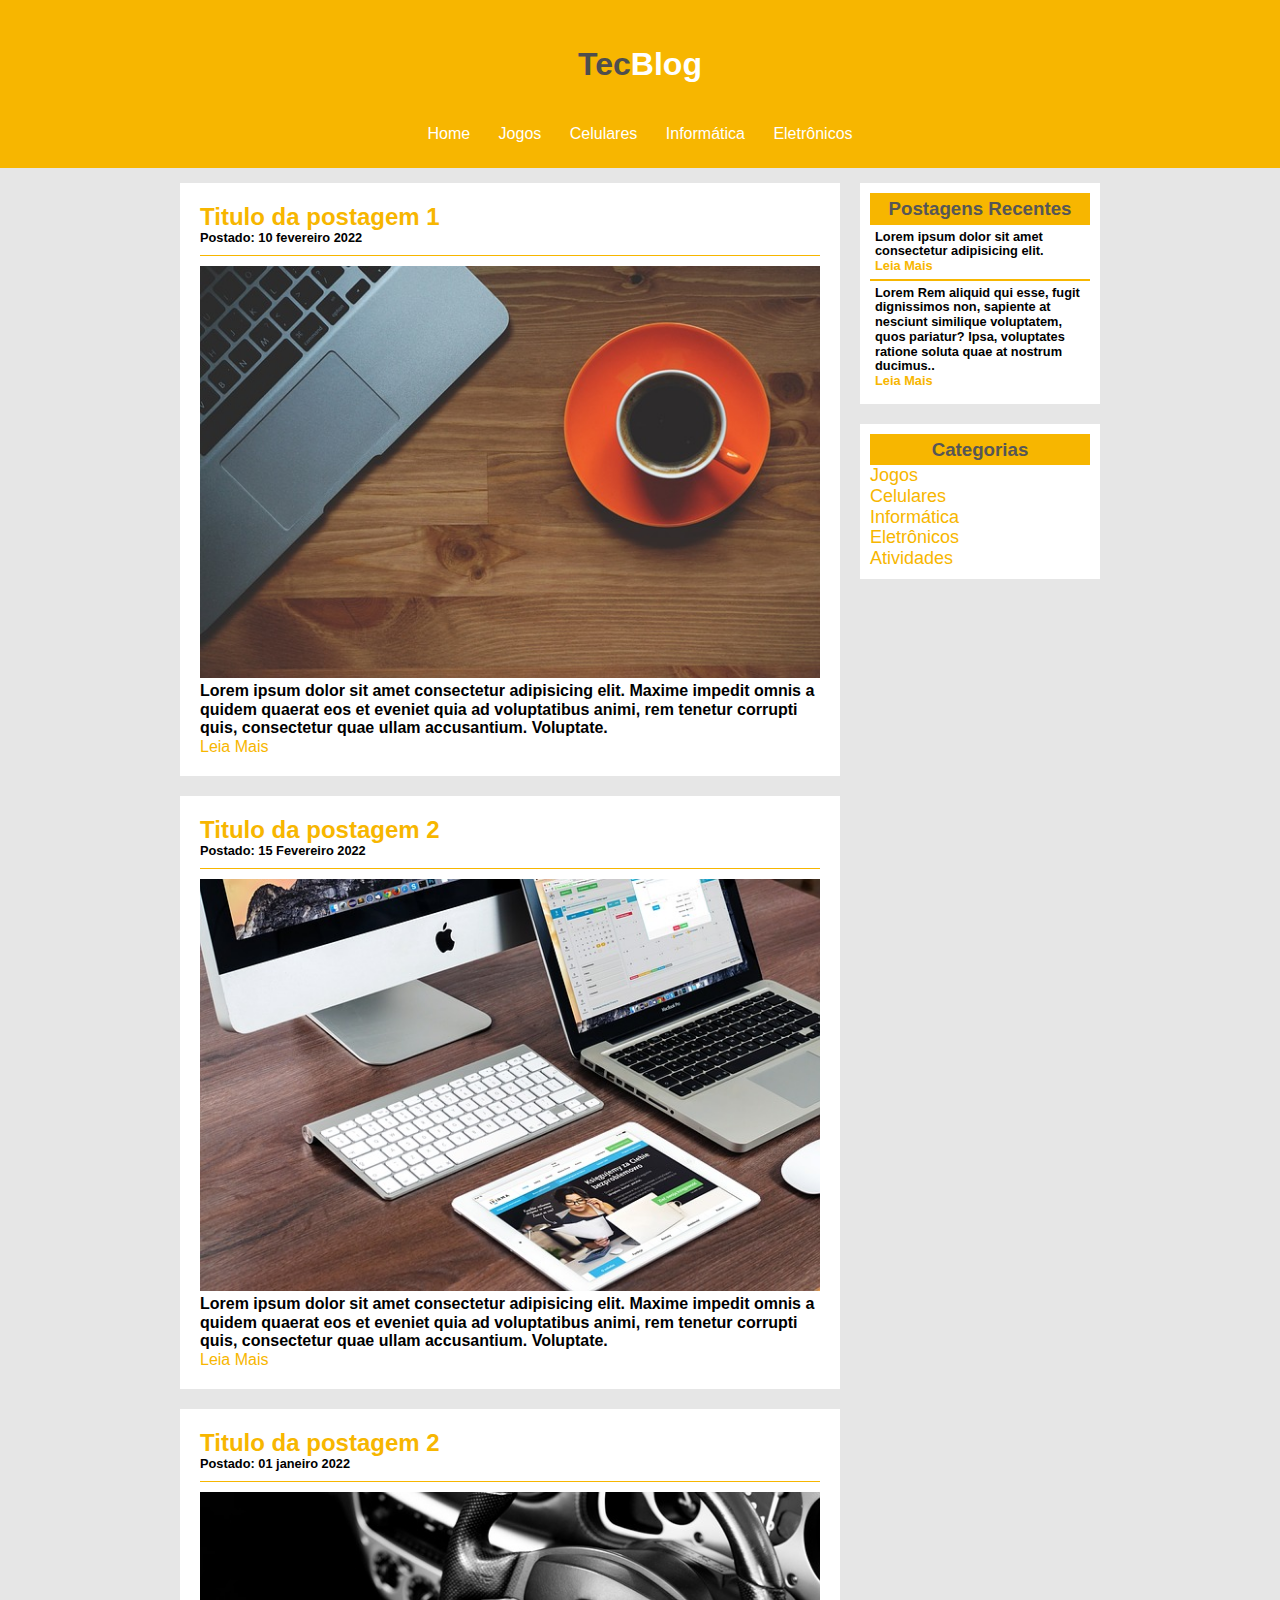
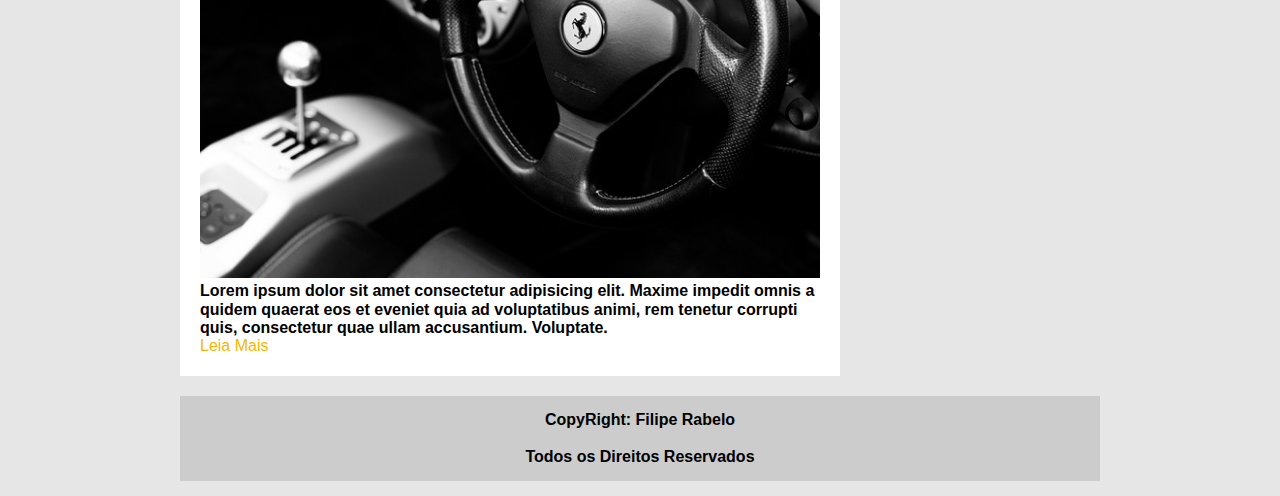
<file: index.html>
<!DOCTYPE html>
<html lang="pt-br">

<head>

    <meta charset="UTF-8">
    <meta http-equiv="X-UA-Compatible" content="IE=edge">
    <meta name="viewport" content="width=device-width, initial-scale=1.0">
    <meta name="description" content="Somos um Blog apaixonados por inovação, tecnologia e arte.">
    <title>TecBlog - O seu Blog de Tecnologia</title>
    <link rel="stylesheet" href="css/style.css" type="text/css">
    <link rel="stylesheet" href="css/normalize.css" type="text/css">
    <!-- <link rel="stylesheet" href="css/reset.css"> -->

</head>

<body>

    <div id="area-cabecalho">
        <!-- HEADER -->

        <div id="area-logo">
            <h1>Tec<span class="branco">Blog</span> </h1>
        </div>

        <div id="area-menu">

            <a href="index.html">Home</a>
            <a href="jogos.html" >Jogos</a>
            <a href="celulares.html" >Celulares</a>
            <a href="informatica.html" target="_blank">Informática</a>
            <a href="eletronicos.html" target="_blank">Eletrônicos</a>

        </div>

    </div>

    <!-- FIM DIV CABECALHO -->

    <div id="area-principal">

        <div id="area-postagens">

            <div class="postagem">

                <h2>Titulo da postagem 1</h2>
                <span class="data-postagem">Postado: 10 fevereiro 2022</span>
                <img width="620px" src="img/imagem1.jpg" alt="">
                <p>
                    Lorem ipsum dolor sit amet consectetur adipisicing elit.
                    Maxime impedit omnis a quidem quaerat eos et
                    eveniet quia ad voluptatibus animi, rem tenetur corrupti quis,
                    consectetur quae ullam accusantium.
                    Voluptate.
                </p>
                <a href="#">Leia Mais</a>

            </div>

            <div class="postagem">

                <h2>Titulo da postagem 2</h2>

                <span class="data-postagem">Postado: 15 Fevereiro 2022</span>

                <img width="620px" src="img/imagem2.jpg" alt="">

                <p>
                    Lorem ipsum dolor sit amet consectetur adipisicing elit.
                    Maxime impedit omnis a quidem quaerat eos et
                    eveniet quia ad voluptatibus animi, rem tenetur corrupti quis,
                    consectetur quae ullam accusantium.
                    Voluptate.
                </p>

                <a href="#">Leia Mais</a>

            </div>

            <div class="postagem">

                <h2>Titulo da postagem 2</h2>

                <span class="data-postagem">Postado: 01 janeiro 2022</span>

                <img width="620px" src="img/imagem5.jpg" alt="">

                <p>
                    Lorem ipsum dolor sit amet consectetur adipisicing elit.
                    Maxime impedit omnis a quidem quaerat eos et
                    eveniet quia ad voluptatibus animi, rem tenetur corrupti quis,
                    consectetur quae ullam accusantium.
                    Voluptate.
                </p>

                <a href="#">Leia Mais</a>

            </div>

        </div>

        <!-- FIM DA AREA DE POSTAGEM  -->


        <div id="area-lateral">

            <div class="conteudo-lateral">

                <h3>Postagens Recentes</h3>

                <div class="postagem-lateral">
                    <p>
                        Lorem ipsum dolor sit amet consectetur adipisicing elit.
                    </p>
                    <a href="#">Leia Mais</a>
                </div>

                <hr style="border: 1px solid #f7b600;">

                <div class="postagem-lateral">
                    <p>
                        Lorem Rem aliquid qui esse, fugit
                        dignissimos non, sapiente at nesciunt similique voluptatem, quos pariatur? Ipsa, voluptates
                        ratione soluta quae at nostrum ducimus..
                    </p>
                    <a href="#">Leia Mais</a>
                </div>

            </div>

            <div class="conteudo-lateral">

                <h3>Categorias</h3>

                <div id="categoria-lateral">

                    <a href="#" >Jogos</a><br>
                    <a href="#" >Celulares</a><br>
                    <a href="#" >Informática</a><br>
                    <a href="#" >Eletrônicos</a><br>
                    <a href="#" >Atividades</a>
                   
                </div>                

            </div>

        </div>

        <div id="rodape">
            CopyRight: Filipe Rabelo <br><br>
            Todos os Direitos Reservados
        </div>

    </div>

</body>

</html>
</file>
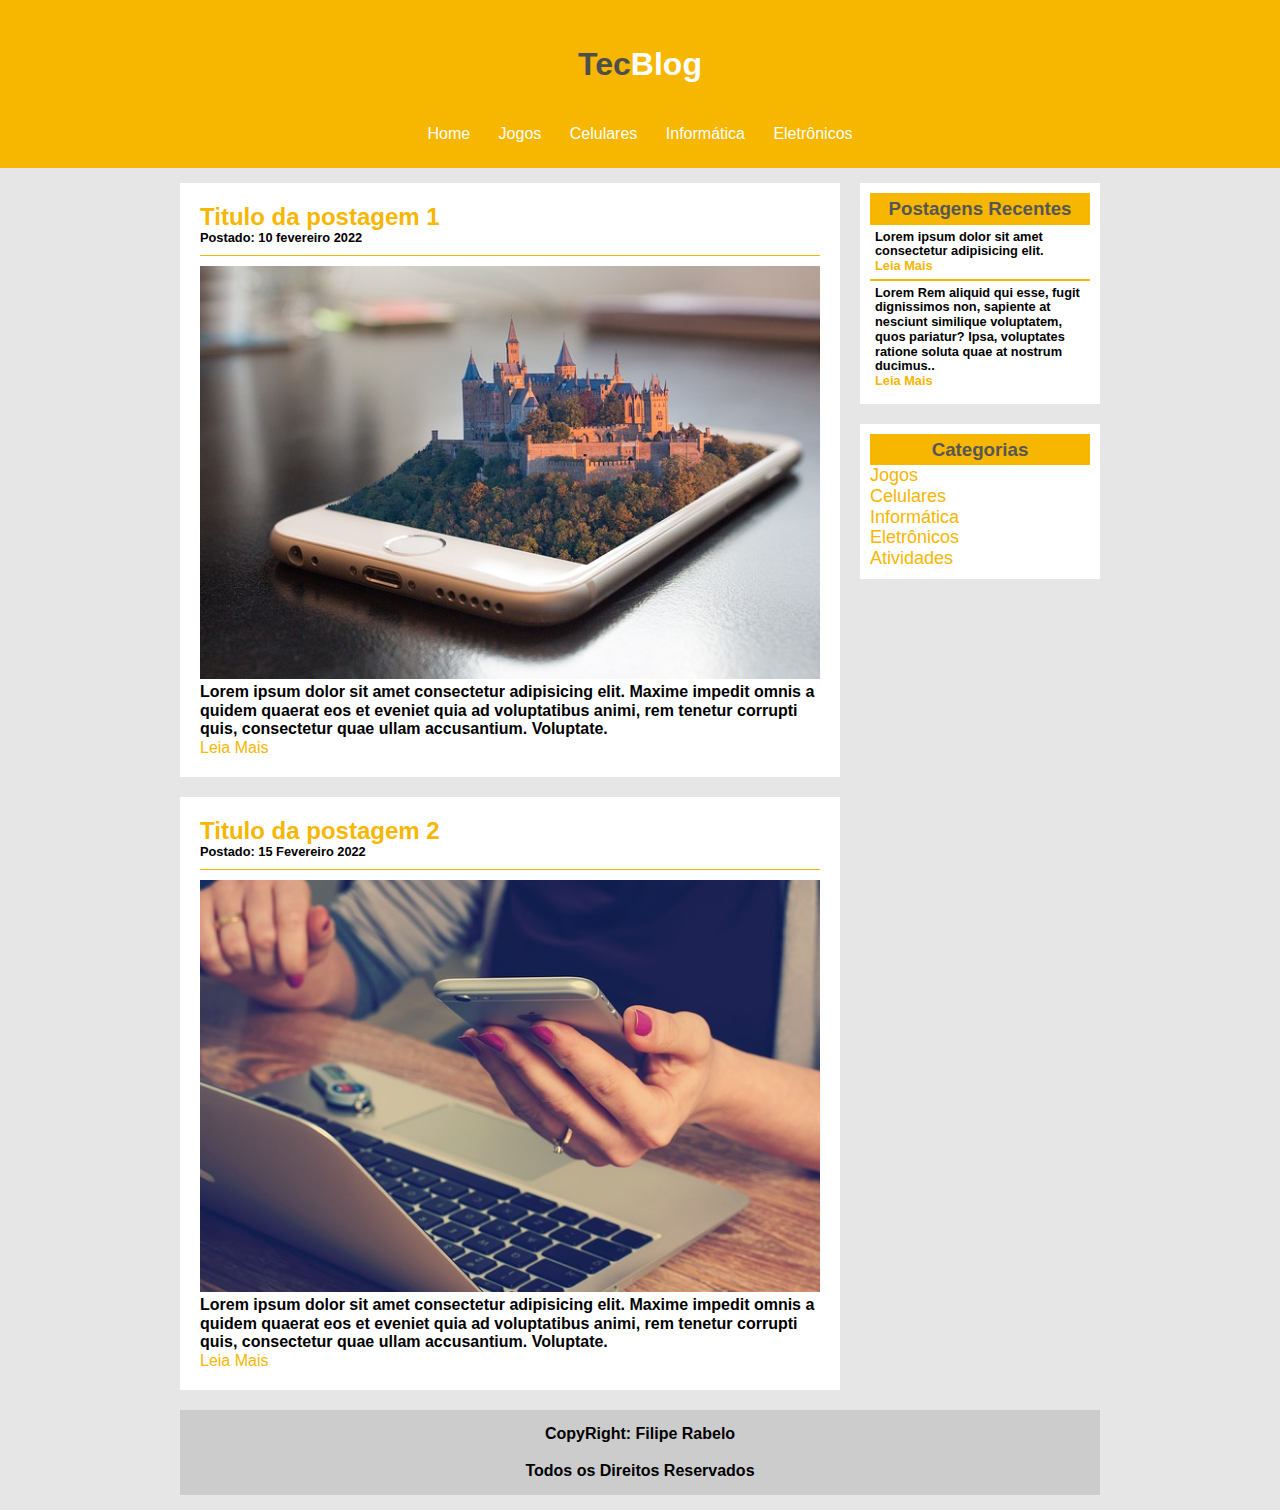
<file: celulares.html>
<!DOCTYPE html>
<html lang="pt-br">

<head>

    <meta charset="UTF-8">
    <meta http-equiv="X-UA-Compatible" content="IE=edge">
    <meta name="viewport" content="width=device-width, initial-scale=1.0">
    <meta name="description" content="Somos um Blog apaixonados por inovação, tecnologia e arte.">
    <title>TecBlog - O seu Blog de Tecnologia</title>
    <link rel="stylesheet" href="css/style.css" type="text/css">
    <link rel="stylesheet" href="css/normalize.css" type="text/css">

    <!-- <link rel="stylesheet" href="css/reset.css"> -->

</head>

<body>

    <div id="area-cabecalho">
        <!-- HEADER -->

        <div id="area-logo">
            <h1>Tec<span class="branco">Blog</span> </h1>
        </div>

        <div id="area-menu">

            <a href="index.html">Home</a>
            <a href="jogos.html" >Jogos</a>
            <a href="celulares.html" >Celulares</a>
            <a href="informatica.html" >Informática</a>
            <a href="eletronicos.html" >Eletrônicos</a>

        </div>

    </div>

    <!-- FIM DIV CABECALHO -->

    <div id="area-principal">

        <div id="area-postagens">

            <div class="postagem">

                <h2>Titulo da postagem 1</h2>
                <span class="data-postagem">Postado: 10 fevereiro 2022</span>
                <img width="620px" src="img/imagem3.jpg" alt="">
                <p>
                    Lorem ipsum dolor sit amet consectetur adipisicing elit.
                    Maxime impedit omnis a quidem quaerat eos et
                    eveniet quia ad voluptatibus animi, rem tenetur corrupti quis,
                    consectetur quae ullam accusantium.
                    Voluptate.
                </p>
                <a href="#">Leia Mais</a>

            </div>

            <div class="postagem">

                <h2>Titulo da postagem 2</h2>

                <span class="data-postagem">Postado: 15 Fevereiro 2022</span>

                <img width="620px" src="img/imagem4.jpg" alt="">

                <p>
                    Lorem ipsum dolor sit amet consectetur adipisicing elit.
                    Maxime impedit omnis a quidem quaerat eos et
                    eveniet quia ad voluptatibus animi, rem tenetur corrupti quis,
                    consectetur quae ullam accusantium.
                    Voluptate.
                </p>

                <a href="#">Leia Mais</a>

            </div>           

        </div>

        <!-- FIM DA AREA DE POSTAGEM  -->


        <div id="area-lateral">

            <div class="conteudo-lateral">

                <h3>Postagens Recentes</h3>

                <div class="postagem-lateral">
                    <p>
                        Lorem ipsum dolor sit amet consectetur adipisicing elit.
                    </p>
                    <a href="#">Leia Mais</a>
                </div>

                <hr style="border: 1px solid #f7b600;">

                <div class="postagem-lateral">
                    <p>
                        Lorem Rem aliquid qui esse, fugit
                        dignissimos non, sapiente at nesciunt similique voluptatem, quos pariatur? Ipsa, voluptates
                        ratione soluta quae at nostrum ducimus..
                    </p>
                    <a href="#">Leia Mais</a>
                </div>

            </div>

            <div class="conteudo-lateral">

                <h3>Categorias</h3>

                <div id="categoria-lateral">

                    <a href="#" >Jogos</a><br>
                    <a href="#" >Celulares</a><br>
                    <a href="#" >Informática</a><br>
                    <a href="#" >Eletrônicos</a><br>
                    <a href="#" >Atividades</a>
                   
                </div>                

            </div>

        </div>

        <div id="rodape">
            CopyRight: Filipe Rabelo <br><br>
            Todos os Direitos Reservados
        </div>

    </div>

</body>

</html>
</file>
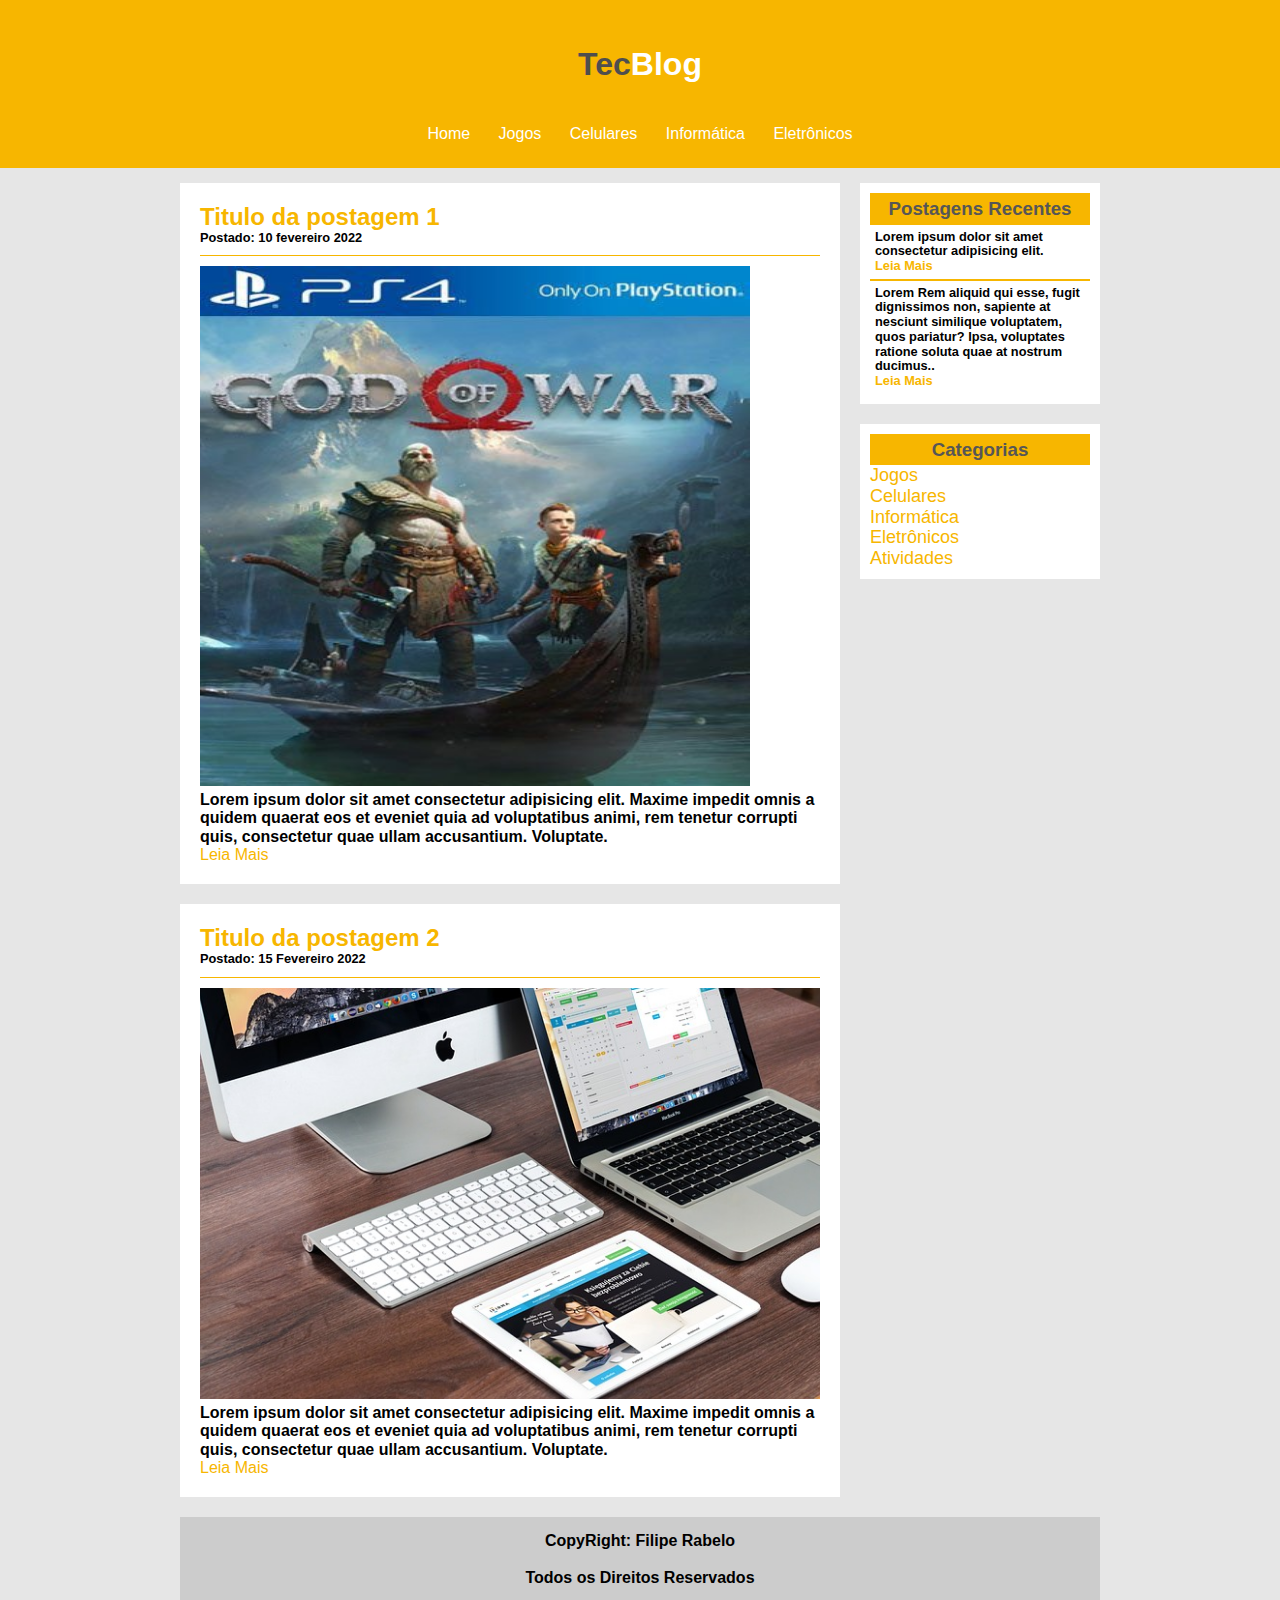
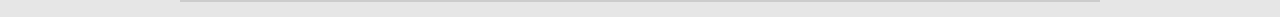
<file: jogos.html>
<!DOCTYPE html>
<html lang="pt-br">

<head>

    <meta charset="UTF-8">
    <meta http-equiv="X-UA-Compatible" content="IE=edge">
    <meta name="viewport" content="width=device-width, initial-scale=1.0">
    <meta name="description" content="Somos um Blog apaixonados por inovação, tecnologia e arte.">
    <title>TecBlog - O seu Blog de Tecnologia</title>
    <link rel="stylesheet" href="css/style.css" type="text/css">
    <link rel="stylesheet" href="css/normalize.css" type="text/css">
    <!-- <link rel="stylesheet" href="css/reset.css"> -->

</head>

<body>

    <div id="area-cabecalho">
        <!-- HEADER -->

        <div id="area-logo">
            <h1>Tec<span class="branco">Blog</span> </h1>
        </div>

        <div id="area-menu">

            <a href="index.html">Home</a>
            <a href="jogos.html" >Jogos</a>
            <a href="celulares.html" >Celulares</a>
            <a href="informatica.html" target="_blank">Informática</a>
            <a href="eletronicos.html" target="_blank">Eletrônicos</a>

        </div>

    </div>

    <!-- FIM DIV CABECALHO -->

    <div id="area-principal">

        <div id="area-postagens">

            <div class="postagem">

                <h2>Titulo da postagem 1</h2>
                <span class="data-postagem">Postado: 10 fevereiro 2022</span>
                <img  width="550px" height="520" src="img/imagem5 (2).jpg" alt="">
                <p>
                    Lorem ipsum dolor sit amet consectetur adipisicing elit.
                    Maxime impedit omnis a quidem quaerat eos et
                    eveniet quia ad voluptatibus animi, rem tenetur corrupti quis,
                    consectetur quae ullam accusantium.
                    Voluptate.
                </p>
                <a href="#">Leia Mais</a>

            </div>

            <div class="postagem">

                <h2>Titulo da postagem 2</h2>

                <span class="data-postagem">Postado: 15 Fevereiro 2022</span>

                <img width="620px" src="img/imagem2.jpg" alt="">

                <p>
                    Lorem ipsum dolor sit amet consectetur adipisicing elit.
                    Maxime impedit omnis a quidem quaerat eos et
                    eveniet quia ad voluptatibus animi, rem tenetur corrupti quis,
                    consectetur quae ullam accusantium.
                    Voluptate.
                </p>

                <a href="#">Leia Mais</a>

            </div>           

        </div>

        <!-- FIM DA AREA DE POSTAGEM  -->


        <div id="area-lateral">

            <div class="conteudo-lateral">

                <h3>Postagens Recentes</h3>

                <div class="postagem-lateral">
                    <p>
                        Lorem ipsum dolor sit amet consectetur adipisicing elit.
                    </p>
                    <a href="#">Leia Mais</a>
                </div>

                <hr style="border: 1px solid #f7b600;">

                <div class="postagem-lateral">
                    <p>
                        Lorem Rem aliquid qui esse, fugit
                        dignissimos non, sapiente at nesciunt similique voluptatem, quos pariatur? Ipsa, voluptates
                        ratione soluta quae at nostrum ducimus..
                    </p>
                    <a href="#">Leia Mais</a>
                </div>

            </div>

            <div class="conteudo-lateral">

                <h3>Categorias</h3>

                <div id="categoria-lateral">

                    <a href="#" >Jogos</a><br>
                    <a href="#" >Celulares</a><br>
                    <a href="#" >Informática</a><br>
                    <a href="#" >Eletrônicos</a><br>
                    <a href="#" >Atividades</a>
                   
                </div>                

            </div>

        </div>

        <div id="rodape">
            CopyRight: Filipe Rabelo <br><br>
            Todos os Direitos Reservados
        </div>

    </div>

</body>

</html>
</file>
<file: css/style.css>
/* RESET DO CSS  */

*{
    margin: 0px;
    padding: 0px;
}

body{
    font-size: 1em;
    
    font-family: 
                'Trebuchet MS', 
                'Lucida Sans Unicode', 
                'Lucida Grande', 'Lucida Sans', 
                Arial, sans-serif;
    background: #e6e6e6;
}

/*
****** LAYOUT *****
*/

#area-cabecalho{
    background: #f7b600;
    padding: 15px;
    text-align: center;
}

#area-logo{
    padding: 10px;
}

#area-menu{
    padding: 10px;
}

/*
****** FORMATACAO do MENU *****
*/
a{
    text-decoration: none;    
}

 a:link,  a:visited{
    color: #f7b600;        
}

a:hover{
    text-decoration: underline;
}

#area-cabecalho a:link, #area-cabecalho a:visited{
    color: white;    
    padding: 8px 12px;
}

#area-cabecalho a:hover{
    color: #f7b600;
    background: #FFF;    
    text-decoration: none;
}

/*
****** FORMATACAO GERAL *****
*/

h1{
    color: #4e4e4e;
    font-size: 2.5em;    
}

h2{
    color:#f7b600
}

h3{
    color:#565656;
    background: #f7b600;
    padding: 5px;
    text-align: center;
}

h3:hover{
    color: #f7b600;
    background-color:aliceblue;
    border: 1px solid #f7b600;
}

.data-postagem{
    font-size: 0.8em;
    border-bottom: 1px solid #f7b600;
    padding-bottom: 10px;
    margin-bottom: 10px;     /* para colocar uma linha em baixo da data */
    display: block;
    font-weight: 700;
}

.branco{
    color: white;
}

p{
    font-weight: 800;
}

/*
****** FORMATACAO Area PRINCIPAL *****
*/

#area-principal{
    /* border: 1px solid red; */   
    width: 920px;                       /*ESTA TUDO AQUI DENTRO */
    margin: 0px auto;    
    padding: 15px;
}

#area-postagens{
    width: 660px;        /* BARRA LATERAL ESQUERDA USAR FLOAT */
    float: left;      
}

#area-lateral{           /* BARRA LATERAL DIREITA USAR FLOAT */
    width: 240px;
    float: right;
}

.postagem{
    padding: 20px;
    margin-bottom: 20px;
    background-color: #FFF;
}

.conteudo-lateral{
    background: white;
    padding: 10px;
    margin-bottom: 20px;
}

.postagem-lateral{
    font-size: 0.8em;
    padding: 5px;
    font-weight: bold;

    /* border-bottom: 1px solid #f7b600; */
}

#categoria-lateral{
    font-size: 18px;    
}

/*
****** RODAPE *****
*/

#rodape{
    background: #CCC;
    text-align: center;
    padding: 15px;
    font-weight: bold;
    clear: both;
}
</file>
